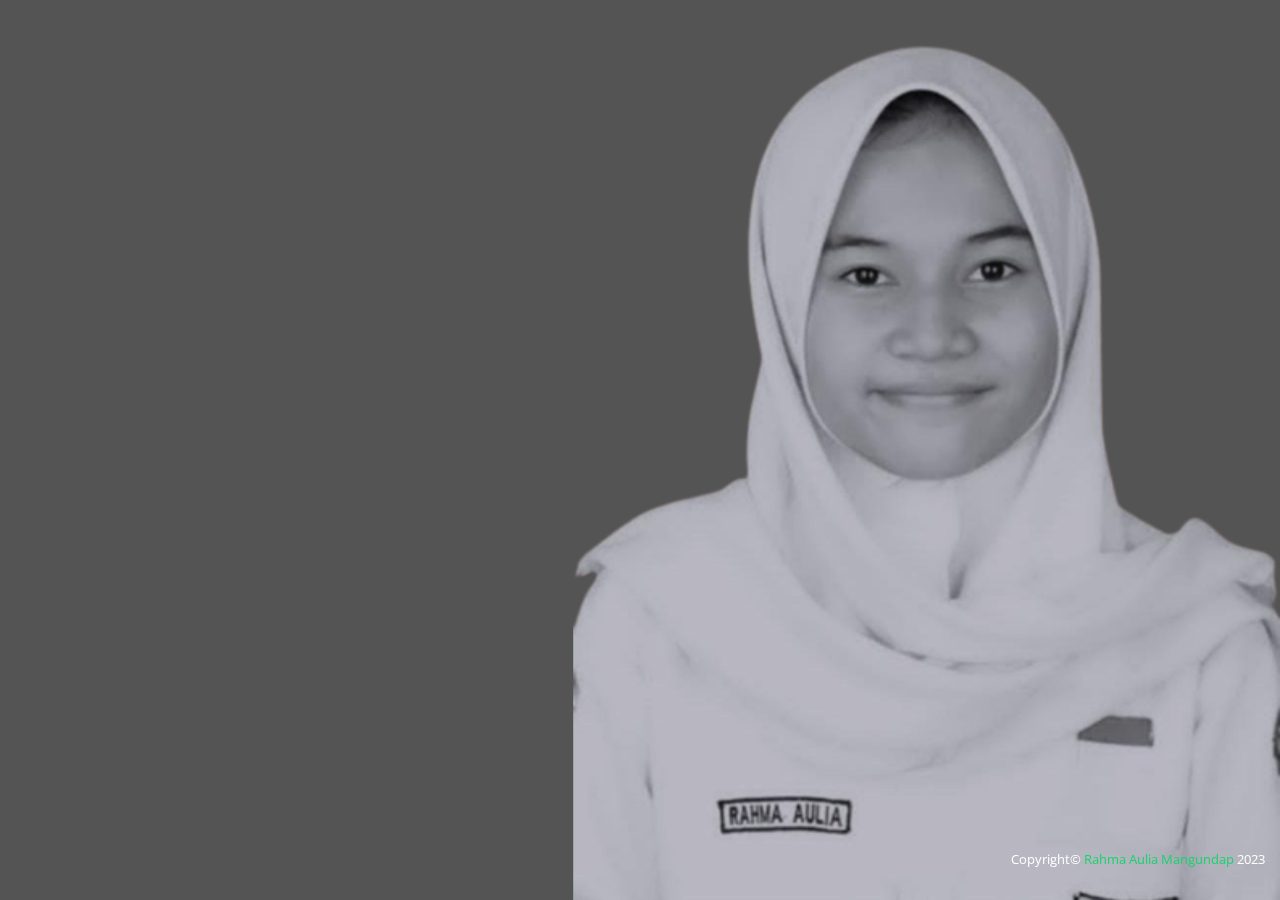
<file: Personal/portfolio-details.html>
<!DOCTYPE html>
<html lang="en">

<head>
  <meta charset="utf-8">
  <meta content="width=device-width, initial-scale=1.0" name="viewport">

  <title>Portfolio Details - Personal Bootstrap Template</title>
  <meta content="" name="description">
  <meta content="" name="keywords">

  <!-- Favicons -->
  <link href="assets/img/apple-touch-icon.jpg" rel="icon">
  <link href="assets/img/apple-touch-icon.jpg" rel="apple-touch-icon">

  <!-- Google Fonts -->
  <link href="https://fonts.googleapis.com/css?family=Open+Sans:300,300i,400,400i,600,600i,700,700i|Raleway:300,300i,400,400i,500,500i,600,600i,700,700i|Poppins:300,300i,400,400i,500,500i,600,600i,700,700i" rel="stylesheet">

  <!-- Vendor CSS Files -->
  <link href="assets/vendor/bootstrap/css/bootstrap.min.css" rel="stylesheet">
  <link href="assets/vendor/bootstrap-icons/bootstrap-icons.css" rel="stylesheet">
  <link href="assets/vendor/boxicons/css/boxicons.min.css" rel="stylesheet">
  <link href="assets/vendor/glightbox/css/glightbox.min.css" rel="stylesheet">
  <link href="assets/vendor/remixicon/remixicon.css" rel="stylesheet">
  <link href="assets/vendor/swiper/swiper-bundle.min.css" rel="stylesheet">

  <!-- CSS File -->
  <link href="assets/css/style.css" rel="stylesheet">

</head>

<body>

  <main id="main">

  </main><!-- End #main -->

  <div class="credits">
    <footer>
      <p>Copyright&copy; <a href="https://www.instagram.com/r.auliaaa_____/">Rahma Aulia Mangundap </a>2023</p>
    </footer>    
  </div>

  <!-- Vendor JS Files -->
  <script src="assets/vendor/purecounter/purecounter_vanilla.js"></script>
  <script src="assets/vendor/bootstrap/js/bootstrap.bundle.min.js"></script>
  <script src="assets/vendor/glightbox/js/glightbox.min.js"></script>
  <script src="assets/vendor/isotope-layout/isotope.pkgd.min.js"></script>
  <script src="assets/vendor/swiper/swiper-bundle.min.js"></script>
  <script src="assets/vendor/waypoints/noframework.waypoints.js"></script>
  <script src="assets/vendor/php-email-form/validate.js"></script>

  <!-- Template Main JS File -->
  <script src="assets/js/main.js"></script>

</body>

</html>
</file>
<file: Personal/assets/css/style.css>
body {
  font-family: "Open Sans", sans-serif;
  background-color: #040404;
  color: #fff;
  position: relative;
  background: transparent;
}

body::before {
  content: "";
  position: fixed;
  background: #040404 url("../img/bg.jpg") top right no-repeat;
  background-size: cover;
  left: 0;
  right: 0;
  top: 0;
  height: 100vh;
  z-index: -1;
}

@media (min-width: 1024px) {
  body::before {
    background-attachment: fixed;
  }
}

a {
  color: #18d26e;
  text-decoration: none;
}

a:hover {
  color: #35e888;
  text-decoration: none;
}

h1,
h2,
h3,
h4,
h5,
h6 {
  font-family: "Raleway", sans-serif;
}

/*--------------------------------------------------------------
# Header
--------------------------------------------------------------*/
#header {
  transition: ease-in-out 0.3s;
  position: relative;
  height: 100vh;
  display: flex;
  align-items: center;
  z-index: 997;
  overflow-y: auto;
}

#header * {
  transition: ease-in-out 0.3s;
}

#header h1 {
  font-size: 48px;
  margin: 0;
  padding: 0;
  line-height: 1;
  font-weight: 700;
  font-family: "Poppins", sans-serif;
}

#header h1 a,
#header h1 a:hover {
  color: #fff;
  line-height: 1;
  display: inline-block;
}

#header h2 {
  font-size: 24px;
  margin-top: 20px;
  color: rgba(255, 255, 255, 0.8);
}

#header h2 span {
  color: #fff;
  border-bottom: 2px solid #18d26e;
  padding-bottom: 6px;
}

#header img {
  padding: 0;
  margin: 0;
}

#header .social-links {
  margin-top: 40px;
  display: flex;
}

#header .social-links a {
  font-size: 16px;
  display: flex;
  justify-content: center;
  align-items: center;
  background: rgba(255, 255, 255, 0.1);
  color: #fff;
  line-height: 1;
  margin-right: 8px;
  border-radius: 50%;
  width: 40px;
  height: 40px;
}

#header .social-links a:hover {
  background: #18d26e;
}

@media (max-width: 992px) {
  #header h1 {
    font-size: 36px;
  }

  #header h2 {
    font-size: 20px;
    line-height: 30px;
  }

  #header .social-links {
    margin-top: 15px;
  }

  #header .container {
    display: flex;
    flex-direction: column;
    align-items: center;
  }
}

/* Header Top */
#header.header-top {
  height: 80px;
  position: fixed;
  left: 0;
  top: 0;
  right: 0;
  background: rgba(0, 0, 0, 0.9);
}

#header.header-top .social-links,
#header.header-top h2 {
  display: none;
}

#header.header-top h1 {
  margin-right: auto;
  font-size: 36px;
}

#header.header-top img {
  max-height: 60px;
  margin-right: 20px !important;
}

#header.header-top .container {
  display: flex;
  align-items: center;
}

#header.header-top .navbar {
  margin: 0;
}

@media (max-width: 768px) {
  #header.header-top {
    height: 60px;
  }

  #header.header-top h1 {
    font-size: 26px;
  }
}

/*--------------------------------------------------------------
# Navigation Menu
--------------------------------------------------------------*/
/**
* Desktop Navigation 
*/
.navbar {
  padding: 0;
  margin-top: 35px;
}

.navbar ul {
  margin: 0;
  padding: 0;
  display: flex;
  list-style: none;
  align-items: center;
}

.navbar li {
  position: relative;
}

.navbar li+li {
  margin-left: 30px;
}

.navbar a,
.navbar a:focus {
  display: flex;
  align-items: center;
  justify-content: space-between;
  padding: 0;
  font-family: "Poppins", sans-serif;
  font-size: 16px;
  font-weight: 400;
  color: rgba(255, 255, 255, 0.7);
  white-space: nowrap;
  transition: 0.3s;
}

.navbar a i,
.navbar a:focus i {
  font-size: 12px;
  line-height: 0;
  margin-left: 5px;
}

.navbar a:before {
  content: "";
  position: absolute;
  width: 0;
  height: 2px;
  bottom: -4px;
  left: 0;
  background-color: #18d26e;
  visibility: hidden;
  width: 0px;
  transition: all 0.3s ease-in-out 0s;
}

.navbar a:hover:before,
.navbar li:hover>a:before,
.navbar .active:before {
  visibility: visible;
  width: 25px;
}

.navbar a:hover,
.navbar .active,
.navbar .active:focus,
.navbar li:hover>a {
  color: #fff;
}

/**
* Mobile Navigation 
*/
.mobile-nav-toggle {
  color: #fff;
  font-size: 28px;
  cursor: pointer;
  display: none;
  line-height: 0;
  transition: 0.5s;
  position: fixed;
  right: 15px;
  top: 15px;
}

@media (max-width: 991px) {
  .mobile-nav-toggle {
    display: block;
  }

  .navbar ul {
    display: none;
  }
}

.navbar-mobile {
  position: fixed;
  overflow: hidden;
  top: 0;
  right: 0;
  left: 0;
  bottom: 0;
  background: rgba(0, 0, 0, 0.9);
  transition: 0.3s;
  z-index: 999;
  margin-top: 0;
}

.navbar-mobile .mobile-nav-toggle {
  position: absolute;
  top: 15px;
  right: 15px;
}

.navbar-mobile ul {
  display: block;
  position: absolute;
  top: 55px;
  right: 15px;
  bottom: 45px;
  left: 15px;
  padding: 10px 0;
  overflow-y: auto;
  transition: 0.3s;
  border: 2px solid rgba(255, 255, 255, 0.2);
}

.navbar-mobile li {
  padding: 12px 20px;
}

.navbar-mobile li+li {
  margin: 0;
}

.navbar-mobile a,
.navbar-mobile a:focus {
  font-size: 16px;
  position: relative;
}

/*--------------------------------------------------------------
# Sections General
--------------------------------------------------------------*/
section {
  overflow: hidden;
  position: absolute;
  width: 100%;
  top: 140px;
  bottom: 100%;
  opacity: 0;
  transition: ease-in-out 0.4s;
  z-index: 2;
}

section.section-show {
  top: 100px;
  bottom: auto;
  opacity: 1;
  padding-bottom: 45px;
}

section .container {
  background: rgba(0, 0, 0, 0.9);
  padding: 30px;
}

@media (max-width: 768px) {
  section {
    top: 120px;
  }

  section.section-show {
    top: 80px;
  }
}

.section-title h2 {
  font-size: 14px;
  font-weight: 500;
  padding: 0;
  line-height: 1px;
  margin: 0 0 20px 0;
  letter-spacing: 2px;
  text-transform: uppercase;
  color: #aaaaaa;
  font-family: "Poppins", sans-serif;
}

.section-title h2::after {
  content: "";
  width: 120px;
  height: 1px;
  display: inline-block;
  background: #4ceb95;
  margin: 4px 10px;
}

.section-title p {
  margin: 0;
  margin: -15px 0 15px 0;
  font-size: 36px;
  font-weight: 700;
  text-transform: uppercase;
  font-family: "Poppins", sans-serif;
  color: #fff;
}

/*--------------------------------------------------------------
# About
--------------------------------------------------------------*/
.about-me .content h3 {
  font-weight: 700;
  font-size: 26px;
  color: #18d26e;
}

.about-me .content ul {
  list-style: none;
  padding: 0;
}

.about-me .content ul li {
  margin-bottom: 20px;
  display: flex;
  align-items: center;
}

.about-me .content ul strong {
  margin-right: 10px;
}

.about-me .content ul i {
  font-size: 16px;
  margin-right: 5px;
  color: #18d26e;
  line-height: 0;
}

.about-me .content p:last-child {
  margin-bottom: 0;
}

/*--------------------------------------------------------------
# Counts
--------------------------------------------------------------*/
.counts {
  padding: 70px 0 60px;
}

.counts .count-box {
  padding: 30px 30px 25px 30px;
  width: 100%;
  position: relative;
  text-align: center;
  background: rgba(255, 255, 255, 0.08);
  margin: 0 auto;
}

.counts .count-box i {
  position: absolute;
  top: -25px;
  left: 50%;
  transform: translateX(-50%);
  font-size: 24px;
  background: rgba(255, 255, 255, 0.1);
  padding: 12px;
  color: #18d26e;
  border-radius: 50px;
  line-height: 0;
}

.counts .count-box span {
  font-size: 36px;
  display: block;
  font-weight: 600;
  color: #fff;
}

.counts .count-box p {
  padding: 0;
  margin: 0;
  font-family: "Raleway", sans-serif;
  font-size: 14px;
}

/*--------------------------------------------------------------
# Skills
--------------------------------------------------------------*/
.skills .progress {
  height: 60px;
  display: block;
  background: none;
  border-radius: 0;
}

.skills .progress .skill {
  padding: 10px 0;
  margin: 0;
  text-transform: uppercase;
  display: block;
  font-weight: 600;
  font-family: "Poppins", sans-serif;
  color: #fff;
}

.skills .progress .skill .val {
  float: right;
  font-style: normal;
}

.skills .progress-bar-wrap {
  background: rgba(255, 255, 255, 0.2);
}

.skills .progress-bar {
  width: 1px;
  height: 10px;
  transition: 0.9s;
  background-color: #18d26e;
}

/*--------------------------------------------------------------
# Resume
--------------------------------------------------------------*/
.resume .resume-title {
  font-size: 26px;
  font-weight: 700;
  margin-top: 20px;
  margin-bottom: 20px;
  color: #fff;
}

.resume .resume-item {
  padding: 0 0 20px 20px;
  margin-top: -2px;
  border-left: 2px solid rgba(255, 255, 255, 0.2);
  position: relative;
}

.resume .resume-item h4 {
  line-height: 18px;
  font-size: 18px;
  font-weight: 600;
  text-transform: uppercase;
  font-family: "Poppins", sans-serif;
  color: #18d26e;
  margin-bottom: 10px;
}

.resume .resume-item h5 {
  font-size: 16px;
  background: rgba(255, 255, 255, 0.15);
  padding: 5px 15px;
  display: inline-block;
  font-weight: 600;
  margin-bottom: 10px;
}

.resume .resume-item ul {
  padding-left: 20px;
}

.resume .resume-item ul li {
  padding-bottom: 10px;
}

.resume .resume-item:last-child {
  padding-bottom: 0;
}

.resume .resume-item::before {
  content: "";
  position: absolute;
  width: 16px;
  height: 16px;
  border-radius: 50px;
  left: -9px;
  top: 0;
  background: #18d26e;
  border: 2px solid #18d26e;
}

/*--------------------------------------------------------------
# Contact
--------------------------------------------------------------*/
.contact .info-box {
  color: #444444;
  padding: 20px;
  width: 100%;
  background: rgba(255, 255, 255, 0.08);
}

.contact .info-box i.bx {
  font-size: 24px;
  color: #18d26e;
  border-radius: 50%;
  padding: 14px;
  float: left;
  background: rgba(255, 255, 255, 0.1);
}

.contact .info-box h3 {
  font-size: 20px;
  color: rgba(255, 255, 255, 0.5);
  font-weight: 700;
  margin: 10px 0 8px 68px;
}

.contact .info-box p {
  padding: 0;
  color: #fff;
  line-height: 24px;
  font-size: 14px;
  margin: 0 0 0 68px;
}

.contact .info-box .social-links {
  margin: 5px 0 0 68px;
  display: flex;
}

.contact .info-box .social-links a {
  font-size: 18px;
  display: inline-block;
  color: #fff;
  line-height: 1;
  margin-right: 12px;
  transition: 0.3s;
}

.contact .info-box .social-links a:hover {
  color: #18d26e;
}

.contact .php-email-form {
  padding: 30px;
  background: rgba(255, 255, 255, 0.08);
}

.contact .php-email-form .error-message {
  display: none;
  background: rgba(255, 255, 255, 0.08);
  background: #ed3c0d;
  text-align: left;
  padding: 15px;
  font-weight: 600;
}

.contact .php-email-form .error-message br+br {
  margin-top: 25px;
}

.contact .php-email-form .sent-message {
  display: none;
  background: rgba(255, 255, 255, 0.08);
  background: #18d26e;
  text-align: center;
  padding: 15px;
  font-weight: 600;
}

.contact .php-email-form .loading {
  display: none;
  background: rgba(255, 255, 255, 0.08);
  text-align: center;
  padding: 15px;
}

.contact .php-email-form .loading:before {
  content: "";
  display: inline-block;
  border-radius: 50%;
  width: 24px;
  height: 24px;
  margin: 0 10px -6px 0;
  border: 3px solid #18d26e;
  border-top-color: #eee;
  animation: animate-loading 1s linear infinite;
}

.contact .php-email-form input,
.contact .php-email-form textarea {
  border-radius: 0;
  box-shadow: none;
  font-size: 14px;
  background: rgba(255, 255, 255, 0.08);
  border: 0;
  transition: 0.3s;
  color: #fff;
}

.contact .php-email-form input:focus,
.contact .php-email-form textarea:focus {
  background-color: rgba(255, 255, 255, 0.11);
}

.contact .php-email-form input::-moz-placeholder,
.contact .php-email-form textarea::-moz-placeholder {
  color: rgba(255, 255, 255, 0.3);
  opacity: 1;
}

.contact .php-email-form input::placeholder,
.contact .php-email-form textarea::placeholder {
  color: rgba(255, 255, 255, 0.3);
  opacity: 1;
}

.contact .php-email-form input {
  padding: 10px 15px;
}

.contact .php-email-form textarea {
  padding: 12px 15px;
}

.contact .php-email-form button[type=submit] {
  background: #18d26e;
  border: 0;
  padding: 10px 30px;
  color: #fff;
  transition: 0.4s;
  border-radius: 4px;
}

.contact .php-email-form button[type=submit]:hover {
  background: #15bb62;
}

@keyframes animate-loading {
  0% {
    transform: rotate(0deg);
  }

  100% {
    transform: rotate(360deg);
  }
}

/*--------------------------------------------------------------
# Credits
--------------------------------------------------------------*/
.credits {
  position: fixed;
  right: 0;
  left: 0;
  bottom: 0;
  padding: 15px;
  text-align: right;
  font-size: 13px;
  color: #fff;
  z-index: 999999;
}

@media (max-width: 992px) {
  .credits {
    text-align: center;
    padding: 10px;
    background: rgba(0, 0, 0, 0.8);
  }
}

.credits a {
  color: #18d26e;
  transition: 0.3s;
}

.credits a:hover {
  color: #fff;
}
</file>
